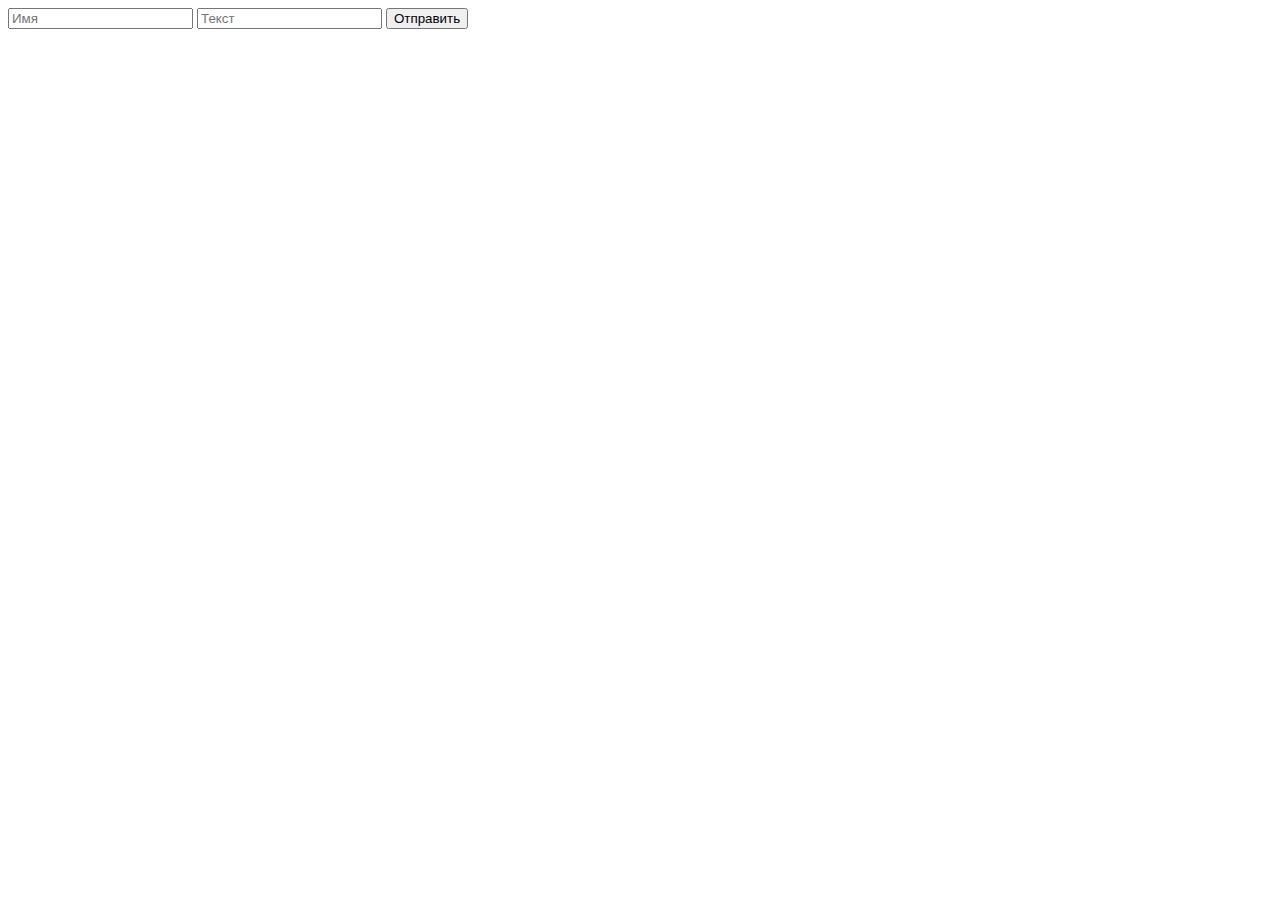
<file: index.html>
<!DOCTYPE html>
<html lang="en">

<head>
    <meta charset="UTF-8">
    <meta name="viewport" content="width=device-width, initial-scale=1.0">
    <meta http-equiv="X-UA-Compatible" content="ie=edge">
    <title>Запись в БД через форму на php</title>
</head>

<body>
    <form method="POST" action="data.php">
        <input name="name" type="text" placeholder="Имя" />
        <input name="text" type="text" placeholder="Текст" />
        <input type="submit" value="Отправить" />
    </form>
</body>

</html>
</file>
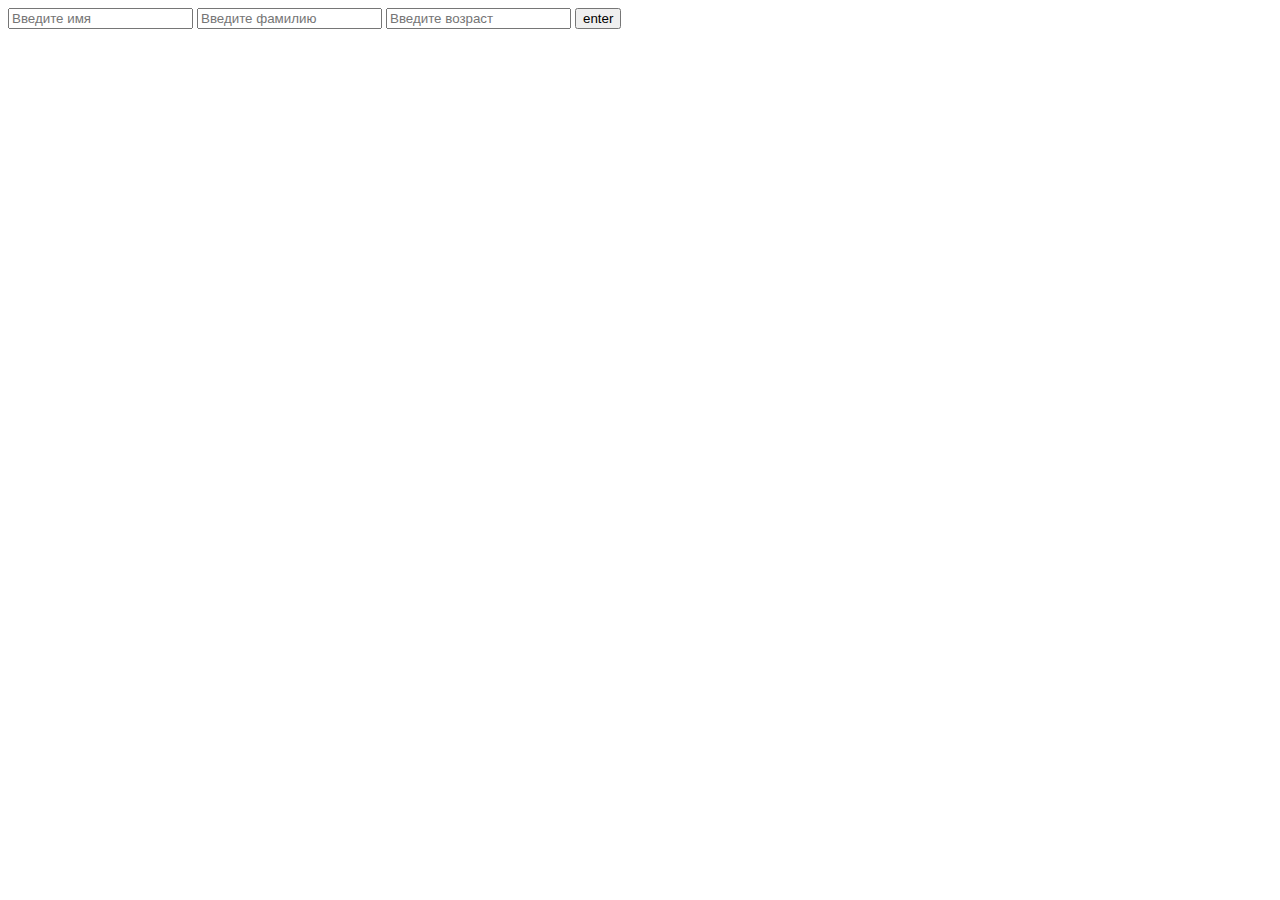
<file: files/index.html>
<html lang="en">
<head>
    <meta charset="UTF-8">
    <meta name="viewport" content="width=device-width, initial-scale=1.0">
    <meta http-equiv="X-UA-Compatible" content="ie=edge">
    <script src="jquery.min.js"></script>
    <title>Document</title>
</head>

<body>
    <form method="post" action="#">
        <input type="text" name="name" class="nameField" placeholder="Введите имя">
        <input type="text" name="surname" class="surnameField" placeholder="Введите фамилию">
        <input type="text" name="age" class="ageField" placeholder="Введите возраст">
        <input type="submit" value="enter" class="button">
    </form>

    <table class="rows">

    </table>


    <script>
        jQuery(document).ready(function() {
            jQuery(".button").bind("click", function() {

                var name = jQuery('.nameField').val();
                var surname = jQuery('.surnameField').val();
                var age = jQuery('.ageField').val();

                jQuery('.nameField').val('');
                jQuery('.surnameField').val('');
                jQuery('.ageField').val('');

                jQuery.ajax({
                    url: "for_db.php",
                    type: "POST",
                    data: {
                        name: name,
                        surname: surname,
                        age: age
                    }, // Передаем данные для записи
                    dataType: "json",
                    success: function(result) {
                        if (result) {
                            jQuery('.rows tr').remove();
                            jQuery('.rows').append(function() {
                                var res = '';
                                for (var i = 0; i < result.users.name.length; i++) {
                                    res += '<tr><td>' + result.users.id[i] + '</td><td>' + result.users.name[i] + '</td><td>' + result.users.surname[i] + '</td><td>' + result.users.age[i] + '</td></tr>';
                                }
                                return res;
                            });
                            console.log(result);
                        } else {
                            alert(result.message);
                        }
                        return false;
                    }
                });
                return false;
            });
        });
    </script>
</body>

</html>
</file>
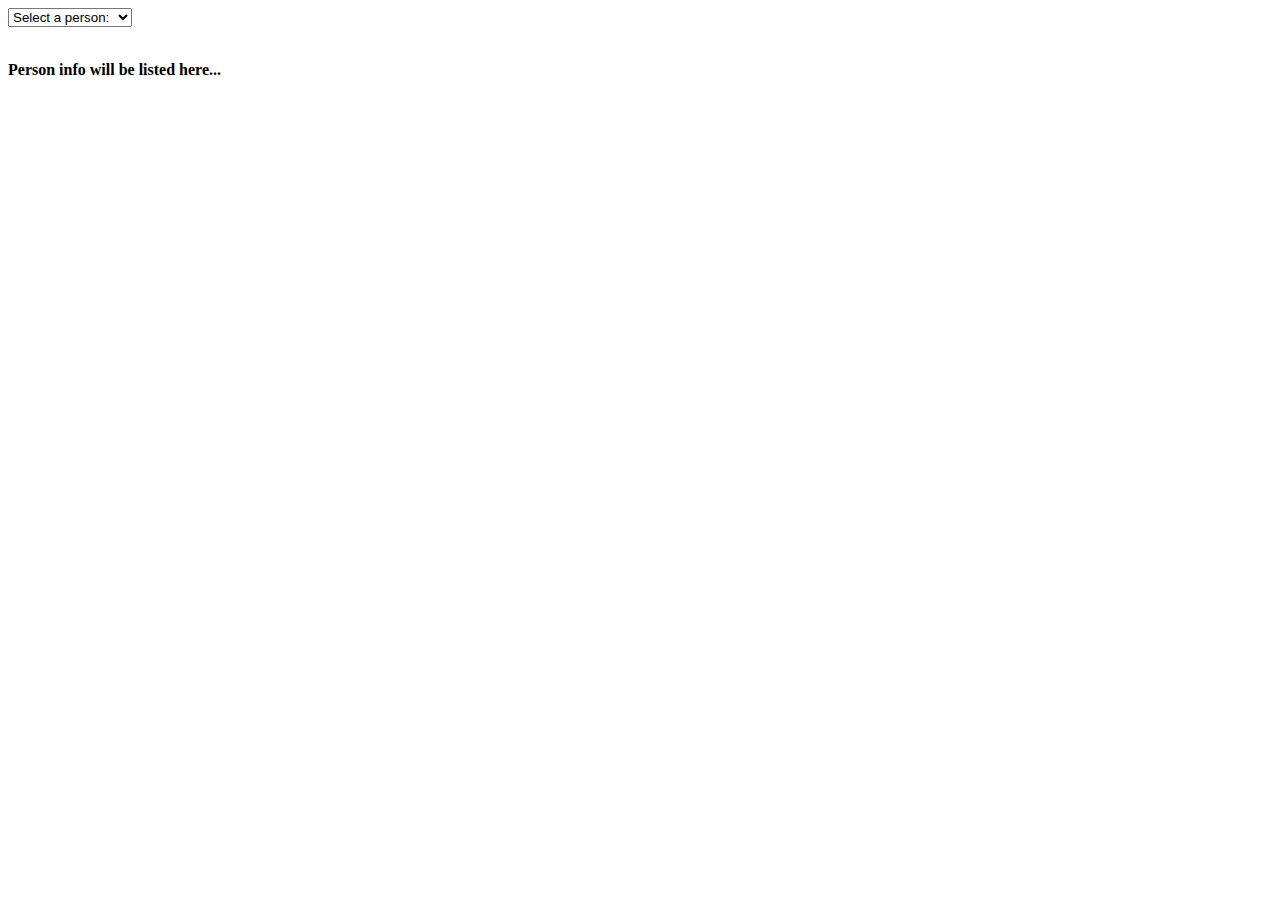
<file: files2/index.html>
<html lang="en">

<head>
    <meta charset="UTF-8">
    <meta name="viewport" content="width=device-width, initial-scale=1.0">
    <meta http-equiv="X-UA-Compatible" content="ie=edge">
    <title>Document</title>
    <script src="show.js"></script>
</head>

<body>

    <form>
        <select name="users" onchange="showUser(this.value)">
            <option value="">Select a person:</option>
            <option value="1">Peter Griffin</option>
            <option value="2">Lois Griffin</option>
            <option value="3">Joseph Swanson</option>
            <option value="4">Glenn Quagmire</option>
        </select>
    </form>
    <br>
    <div id="txtHint"><b>Person info will be listed here...</b></div>

</body>

</html>
</file>
